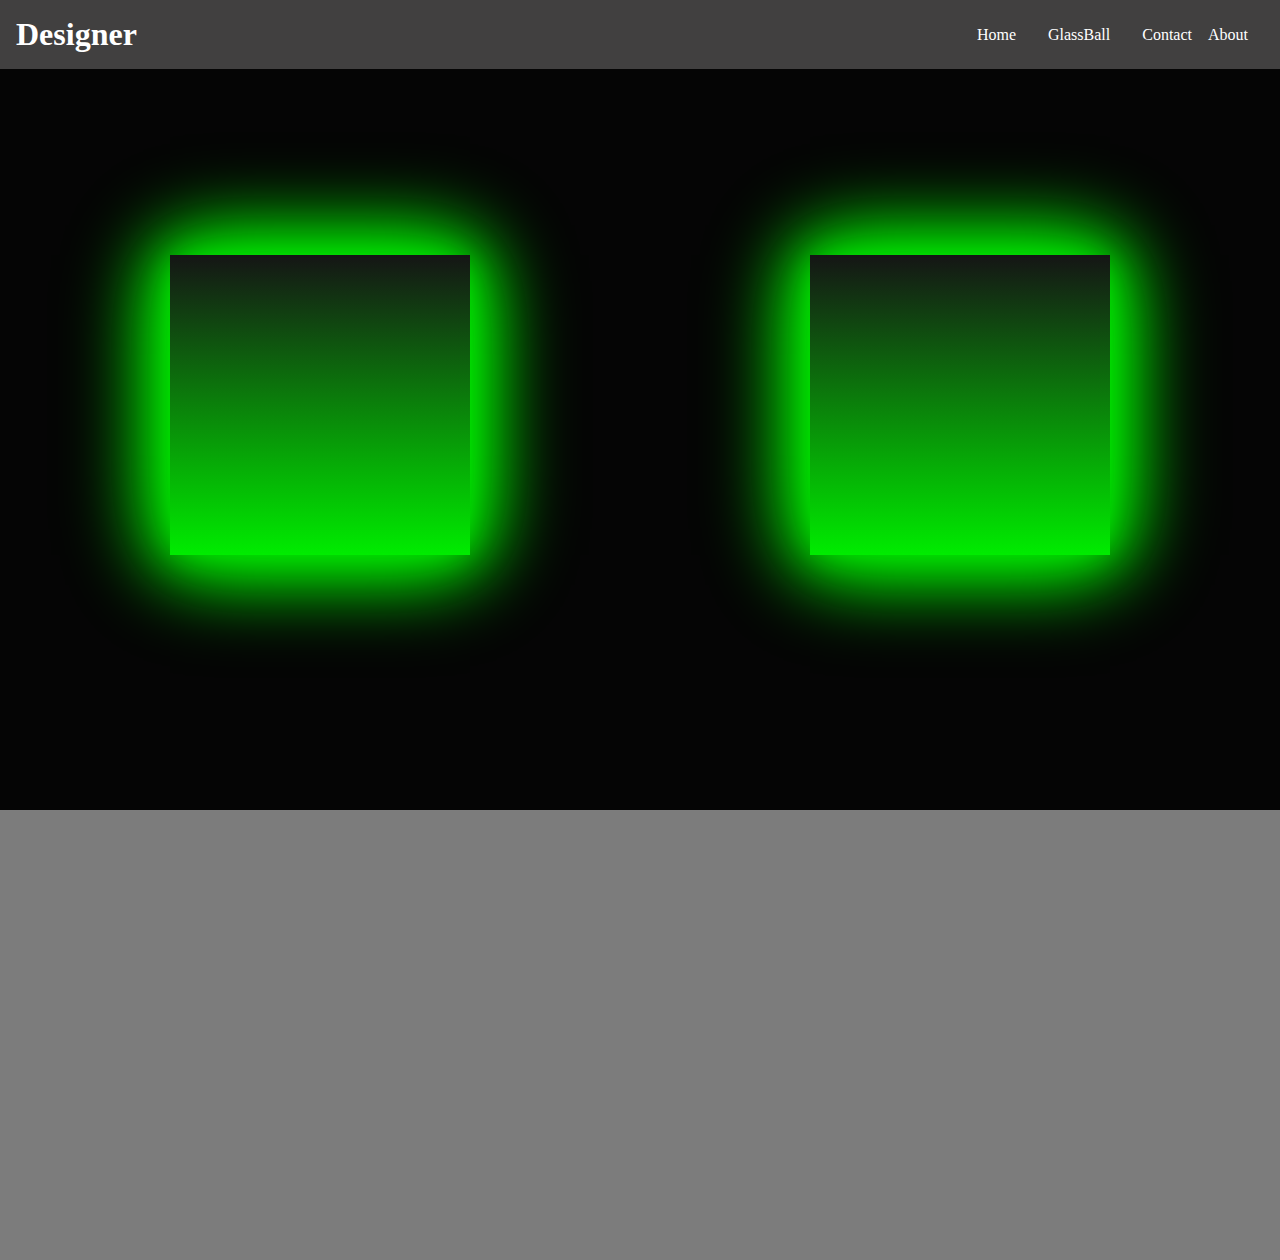
<file: index.html>
<!DOCTYPE html>
<html lang="en">
<head>
    <meta charset="UTF-8">
    <meta http-equiv="X-UA-Compatible" content="IE=edge">
    <meta name="viewport" content="width=device-width, initial-scale=1.0">
    <title>MustaDev Design</title>
    <link rel="stylesheet" href="./css/index.css">
</head>
<body>
    <div>
        <nav>
            <div>
             <h1>Designer</h1>
             <ul>
                <li><a href="index.html">Home</a></li>
                <li><a href="glassBall.html">GlassBall</a></li>
                 <li>Contact</li>
                 <li>About</li>
             </ul>
            </div>
         </nav>
    </div>
   <div class="body">
    <div class="cube">
        <div>
            <div class="top"></div>
            <span style="--i:0;"></span>
            <span style="--i:1;"></span>
            <span style="--i:2;"></span>
            <span style="--i:3;"></span>
        </div>
    </div>
    <div class="cube">
        <div>
            <div class="top"></div>
            <span style="--i:0;"></span>
            <span style="--i:1;"></span>
            <span style="--i:2;"></span>
            <span style="--i:3;"></span>
        </div>
    </div>
   </div>

   <footer class="footer">

   </footer>
</body>
</html>
</file>
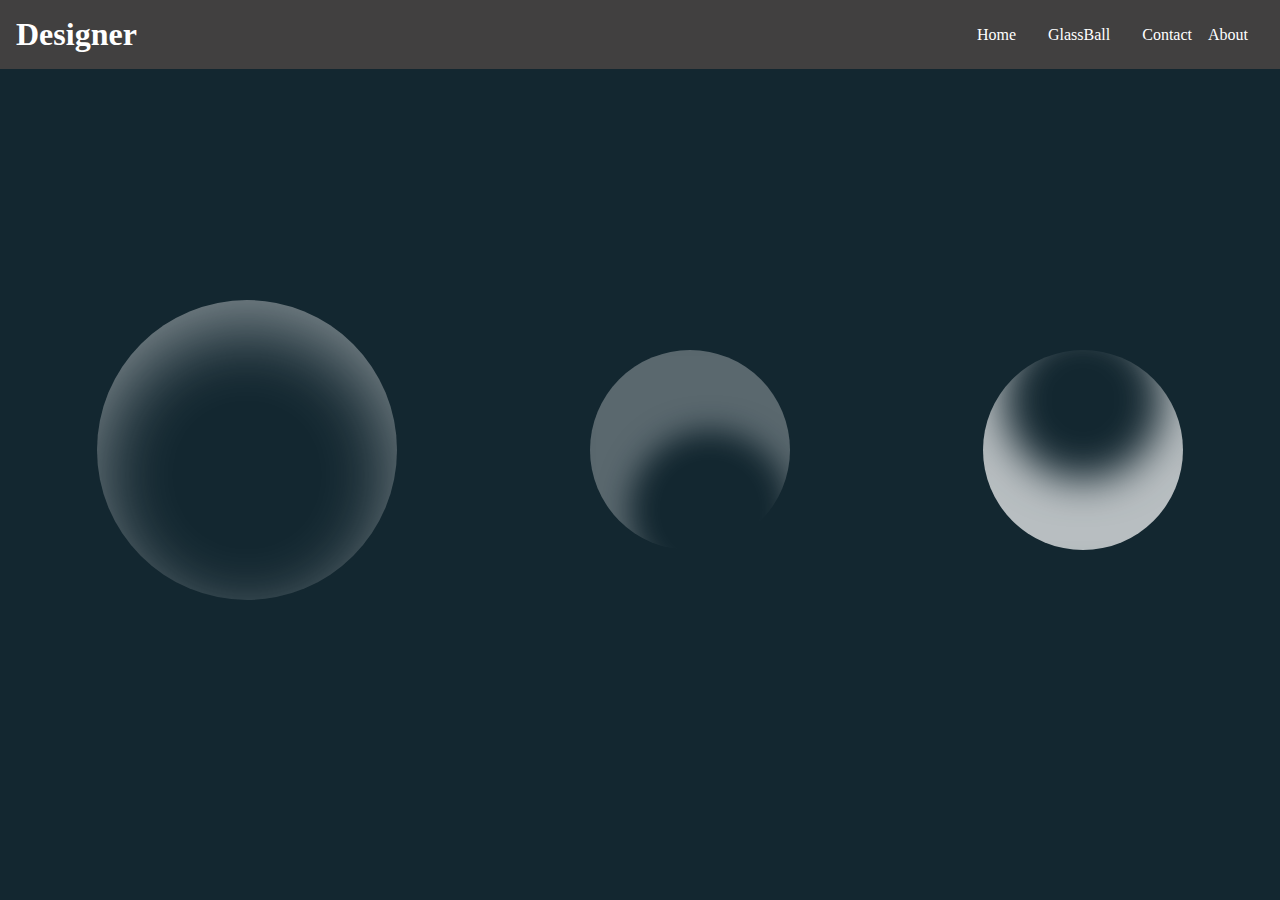
<file: glassBall.html>
<!DOCTYPE html>
<html lang="en">
<head>
    <meta charset="UTF-8">
    <meta http-equiv="X-UA-Compatible" content="IE=edge">
    <meta name="viewport" content="width=device-width, initial-scale=1.0">
    <title>MustaDev</title>
    <link rel="stylesheet" href="./css/index.css">
</head>
<body>
    <div>
        <nav>
            <div>
             <h1>Designer</h1>
             <ul>
                 <li><a href="index.html">Home</a></li>
                 <li><a href="glassBall.html">GlassBall</a></li>
                 <li>Contact</li>
                 <li>About</li>
             </ul>
            </div>
         </nav>
    </div>
    <div class="container">
        <div class="ball">
            <div class="circle" style="--clr:#04fc43;"></div>
            <div class="circle" style="--clr:#fee800;"></div>
            <div class="circle" style="--clr:#ff2972;"></div>
            <div class="circle" style="--clr:#03a9f4;"></div>
        </div>
        <div class="dad"></div>
        <div class="call"></div>
    </div>
</body>
</html>
</file>
<file: css/index.css>
* {
    margin: 0;
    padding: 0;
    box-sizing: border-box;
}

.body {
    display: flex;
    justify-content: space-around;
    align-items: center;
    min-height: 90vh;
    background: #050505;
    overflow: hidden;
}


.cube {
    position: relative;
    width: 300px;
    height: 300px;
    transform-style: preserve-3d;
    transform: rotateX(-90deg);
    animation: animate 4s linear infinite;
    z-index: 0;
}

.cube div {
    position: absolute;
    top: 0;
    left: 0;
    width: 100%;
    height: 100%;
    transform-style: preserve-3d;
}


.cube div span {
    position: absolute;
    top: 0;
    left: 0;
    width: 100%;
    height: 100%;
    background: linear-gradient(#151515, #00ec00);
    transform: rotateY(calc(90deg * var(--i))) translateZ(150px);
}

.top {
    position: absolute;
    top: 0;
    left: 0;
    width: 300px;
    height: 300px;
    background: linear-gradient(#151515, #00ec00);
    transform: rotateX(90deg) translateZ(150px);
}

.top::before {
    content: '';
    position: absolute;
    top: 0;
    left: 0;
    width: 300px;
    height: 300px;
    background: #0f0;
    transform: translateZ(-360px);
    filter: blur(20px);
    box-shadow: 0 0 75px rgba(0, 255, 0, 0.2),
        0 0 75px rgba(0, 255, 0, 0.4),
        0 0 75px rgba(0, 255, 0, 0.6),
        0 0 75px rgba(0, 255, 0, 0.8),
        0 0 75px rgba(0, 255, 0, 1);
}

nav {
    width: 100%;
    position: absolute;
    padding: 1rem;
    /* position:fixed; */
    top: 0;
    background: rgb(65, 64, 64);
}

nav div {
    display: flex;
    justify-content: space-between;
    align-items: center;
}

nav div h1 {
    color: #fff;
}

nav div ul {
    display: flex;
    justify-content: center;
    align-items: center;
    z-index: 100px;
}

nav div ul li,
a {
    color: #fff;
    list-style-type: none;
    padding-right: 1rem;
    text-decoration: none;
}

.footer {
    height: 50vh;
    background: rgb(124, 124, 124);
}

@keyframes animate {
    0% {
        transform: rotateX(-30deg) rotateY(0deg);
    }

    100% {
        transform: rotateX(-30deg) rotateY(360deg);
    }
}


/* glass Ball  */

.container {
    display: flex;
    justify-content: space-around;
    align-items: center;
    min-height: 100vh;
    background: #132730;
}

.ball{
    position: relative;
    width: 300px;
    height: 300px;
    box-shadow: inset 0 25px 70px rgba(255, 255, 255, .45);
    border-radius: 50%;
    display: flex;
    justify-content: center;
    align-items: center;
}

.ball::before {
    content: '';
    position: absolute;
    bottom: -70px;
    width: 100%;
    height: 100px;
    border-radius: 50%;
    background: radial-gradient(#0003, #0003, transparent, transparent);
    z-index: -1;
}
.call{
    width: 200px;
    height: 200px;
    box-shadow: inset 0 -50px 40px 20px rgba(255, 255, 255, 0.7);
    border-radius: 50%;
}
.ball::after {
    content: '';
    position: absolute;
    top: 0;
    left: 0;
    width: 15px;
    height: 15px;
    background: var(--clr);
    border-radius: 50%;
    box-shadow:0 0 20px var(--clr),
        0 0 60px var(--clr),

        40px -70px 0 var(--clr),
        40px -70px 20px var(--clr),

        70px -70px 0 var(--clr),
        70px -70px 20px var(--clr),

        -70px -150px 0 var(--clr),
        -70px -150px 20px var(--clr),
        animation:animate 10s linear infinite;
}

.dad{
    position: relative;
    width: 200px;
    height: 200px;
    box-shadow: inset 20px 60px 30px 20px rgba(255,255,255,0.3);
    border-radius:50%;
}
</file>
